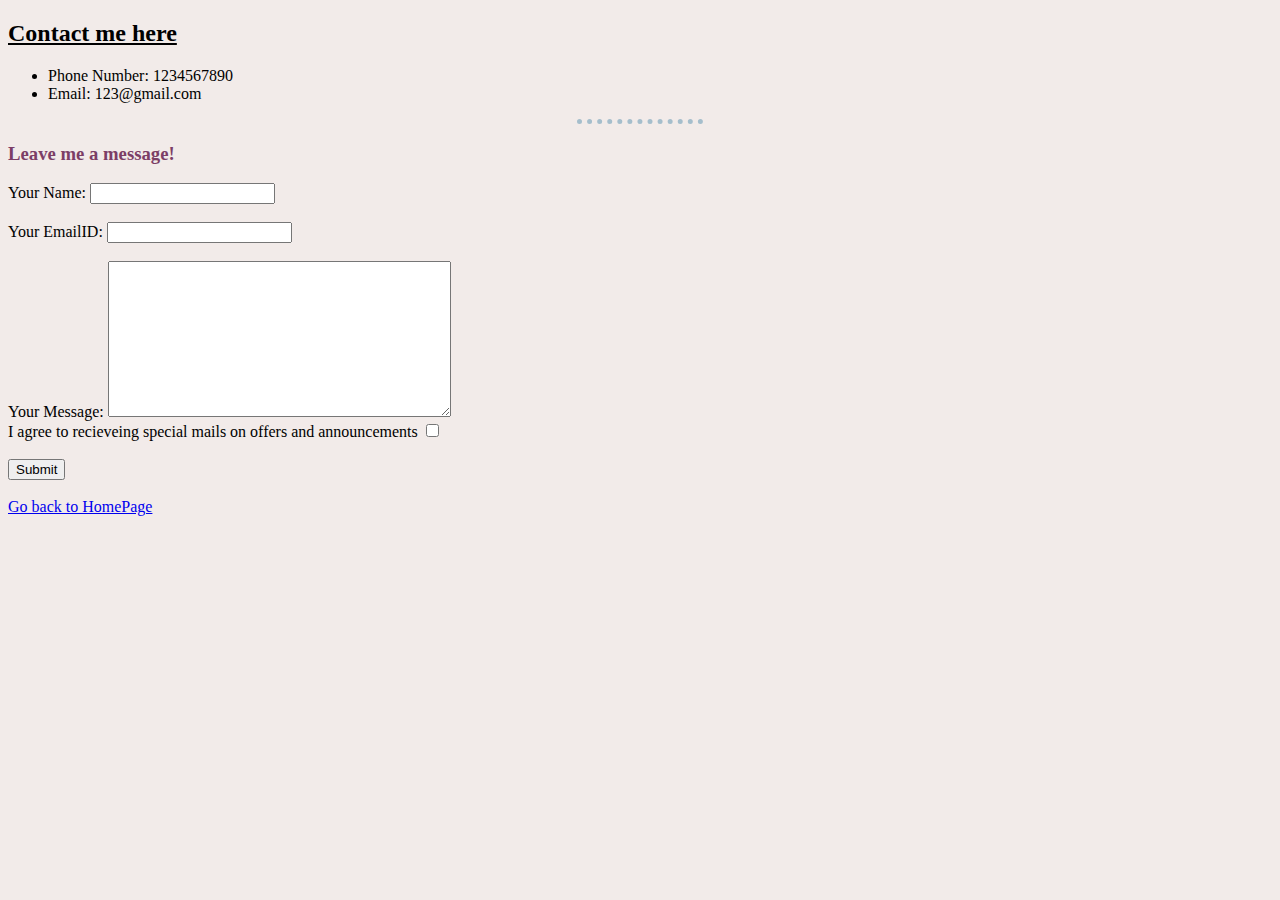
<file: contact.html>
<!DOCTYPE html>
<html lang="en" dir="ltr">
  <head>
    <meta charset="utf-8">
    <title>My Contact</title>
    <link rel="stylesheet" href="styles.css" onclick="window.open('styles.css', '_self');">
  </head>

  <body>
    <p>
      <h2><u>Contact me here</u></h2>
      <ul>
        <li>
          Phone Number: 1234567890
        </li>
        <li>
          Email: 123@gmail.com
        </li>
      </ul>
    </p>
    <hr />
    <h3>Leave me a message!</h3>
    <form action="mailto:info@leonavarghesewh@gmail.com" method ="post" enctype="text/plain">
      <label>Your Name: </label>
      <input type="text" name"yourname" value"" /><br />
      <br />
      <label>Your EmailID: </label>
      <input type="email" name"youremail" value"" /><br />
      <br />
      <label>Your Message: </label>
      <textarea name="yourmessage" rows="10" cols="40"></textarea>
      <br />
      <label>I agree to recieveing special mails on offers and announcements</label>
      <input type="checkbox" /><br />
      <br />

      <input type="submit" />
    </form>
    <br />
    <a href="index.html" onclick="window.open('index.html', '_self');" alt = "Link to HomePage">Go back to HomePage</a>
  </body>
</html>
</file>
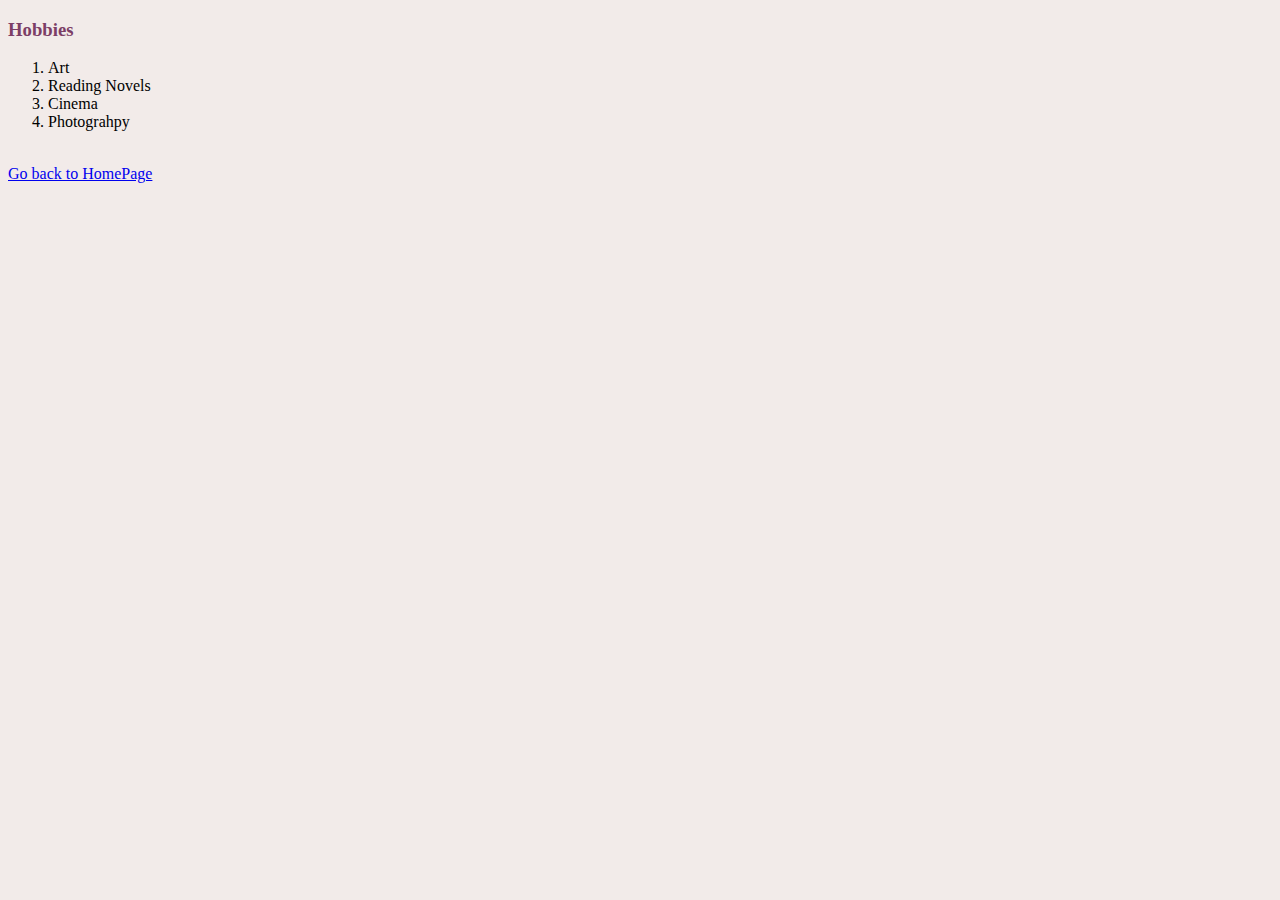
<file: hobbies.html>
<!DOCTYPE html>
<html lang="en" dir="ltr">
  <head>
    <meta charset="utf-8">
    <title>My Hobbies</title>
    <link rel="stylesheet" href="styles.css" onclick="window.open('styles.css', '_self');">
  </head>
  <body>
    <h3>Hobbies</h3>
    <p>
      <ol>
        <li>
          Art
        </li>
        <li>
          Reading Novels
        </li>
        <li>
          Cinema
        </li>
        <li>
          Photograhpy
        </li>
      </ol>
    </p>
    <br />
    <a href="index.html" onclick= "window.open('index.html', '_self');" alt = "Link to HomePage">Go back to HomePage</a>
  </body>
</html>
</file>
<file: styles.css>
body{
  background-color: #F2EBE9;

    }
    hr{
      border-style: dotted none none none;
      border-color: #A5BECC;
      border-width: 5px;
      width: 10%;
    }
    h1{
      color: #243A73;
    }
    h3{
      color: #7C3E66;
    }
td {
  padding: 15px;
  text-align: center;
}
</file>
